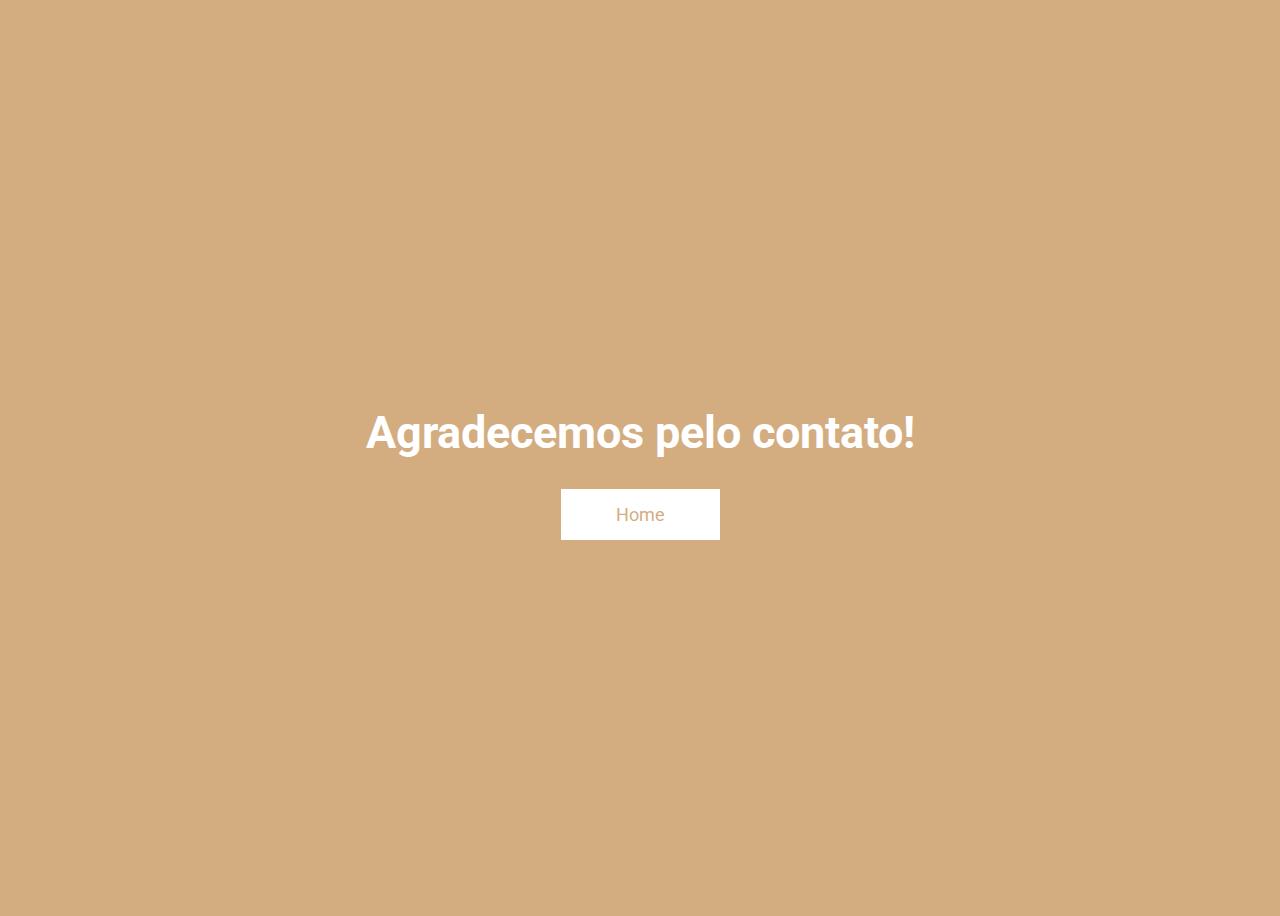
<file: agradecimento.html>
<!DOCTYPE html>
<html lang="en">
<head>
    <meta charset="UTF-8">
    <meta name="viewport" content="width=device-width, initial-scale=1.0">
    <link rel="preconnect" href="https://fonts.googleapis.com">
    <link rel="preconnect" href="https://fonts.gstatic.com" crossorigin>
    <link href="https://fonts.googleapis.com/css2?family=Roboto:wght@100;300;500;700&display=swap" rel="stylesheet">
    <link rel="stylesheet" href="agradecimento.css">
    <title>Agradecimento</title>
</head>
<body>
    <h1>Agradecemos pelo contato!</h1>
    <a href="index.html">Home</a>
</body>
</html>
</file>
<file: agradecimento.css>
body {
    display: flex;
    align-items: center;
    justify-content: center;
    background-color: #d3ad7f;
    min-height: 100vh;
    flex-direction: column;
    font-family: "Roboto", sans-serif;
}

h1 {
    font-size: 45px;
    color: #fff;
    margin-bottom: 30px;
    text-align: center;
}

a {
    padding: 15px 55px;
    background-color: #fff;
    text-decoration: none;
    color: #d3ad7f;
    font-size: 18px;
    transition: all 0.5s;
}

a:hover{
    border-radius: 16px;
}
</file>
